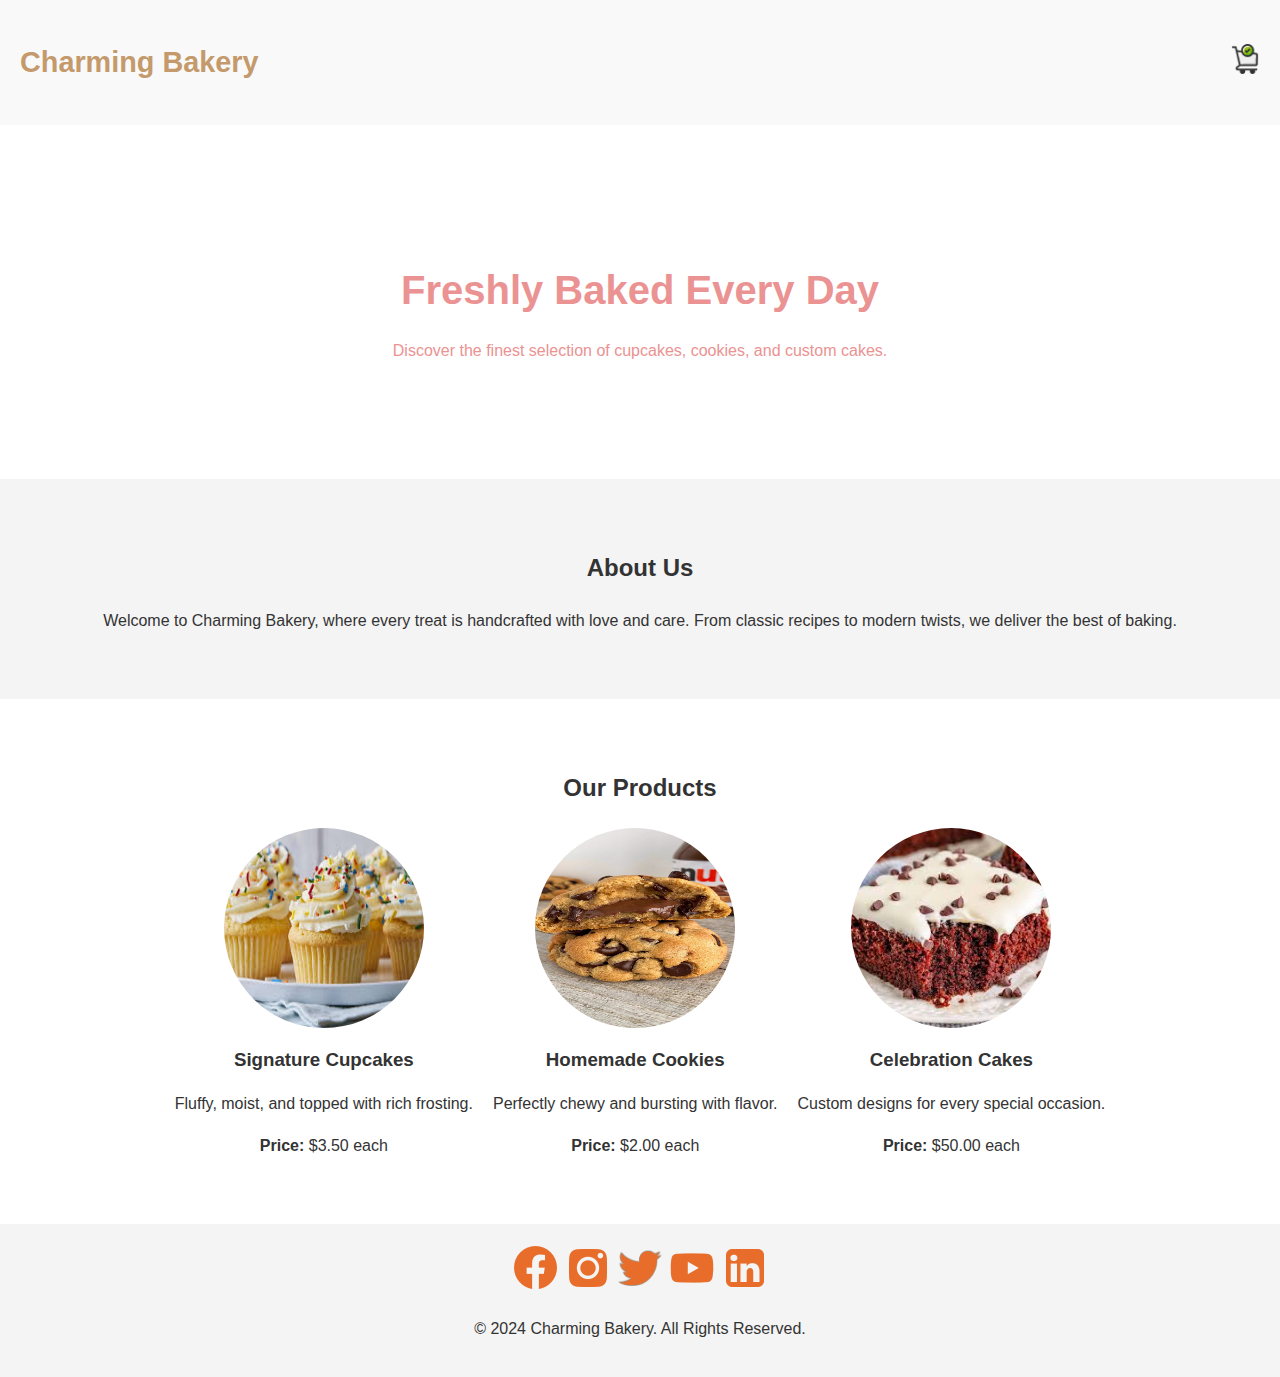
<file: index.html>
<!DOCTYPE html>
<html lang="en">
<head>
  <meta charset="UTF-8">
  <meta name="viewport" content="width=device-width, initial-scale=1.0">
  <title>Charming Bakery</title>
  <link rel="stylesheet" href="styles.css">
</head>
<body>
  <header>
    <div class="navbar">
      <div class="logo">
        <h1>Charming Bakery</h1>
      </div>

      <div class="order-icon" placeholder="Order here">
        <a href="order.html">
          <img src="order-icon.png" target="_blank"    alt="Order" title="Make an Order">
        </a>
      </div>
    </div>
  </header>

  <section class="hero">
    <div class="hero-content">
      <h2>Freshly Baked Every Day</h2>
      <p>Discover the finest selection of cupcakes, cookies, and custom cakes.</p>
    </div>
  </section>

  <section id="about" class="about">
    <h2>About Us</h2>
    <p>Welcome to Charming Bakery, where every treat is handcrafted with love and care. From classic recipes to modern twists, we deliver the best of baking.</p>
  </section>

  </section>
  <section id="products" class="products">
    <h2>Our Products</h2>
    <div class="product-grid">
      <div class="product">
        <img src="cupcakes.jpg" alt="Cupcakes">
        <h3>Signature Cupcakes</h3>
        <p>Fluffy, moist, and topped with rich frosting.</p>
        <p><strong>Price:</strong> $3.50 each</p>
      </div>
      <div class="product">
        <img src="cookies.jfif" alt="Cookies">
        <h3>Homemade Cookies</h3>
        <p>Perfectly chewy and bursting with flavor.</p>
        <p><strong>Price:</strong> $2.00 each</p>
      </div>
      <div class="product">
        <img src="cake.jpg" alt="Cake">
        <h3>Celebration Cakes</h3>
        <p>Custom designs for every special occasion.</p>
        <p><strong>Price:</strong> $50.00 each</p>
      </div>
    </div>
  </section>
  
  <footer>
    <div class="social-media-icons">
      <a href="https://www.facebook.com" target="_blank"><img src="Facebook.png"></a>
      <a href="https://www.Instagram.com" target="_blank"><img src="Instagram.png"></a> 
      <a href="https://www.twitter.com" target="_blank"><img src="Twiter (1).png"></a> 
      <a href="https://www.youtube.com" target="_blank"><img src="youtube.png"></a> 
      <a href="https://www.linkedin.com" target="_blank"><img src="linkedin.png"></a>   
  </div>
    <p>&copy; 2024 Charming Bakery. All Rights Reserved.</p>
  </footer>
</body>
</html>
</file>
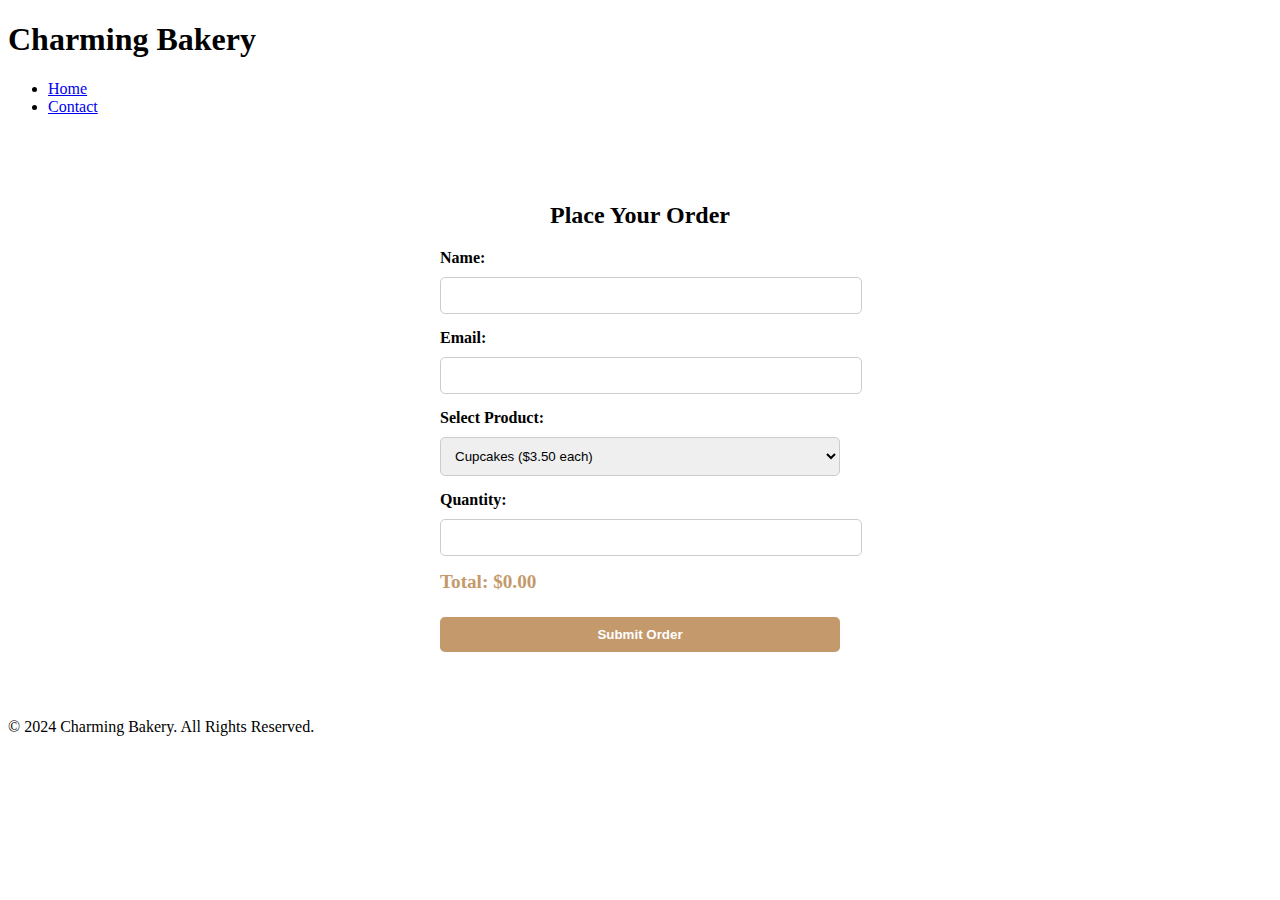
<file: order.html>
<!DOCTYPE html>
<html lang="en">
<head>
  <meta charset="UTF-8">
  <meta name="viewport" content="width=device-width, initial-scale=1.0">
  <title>Make an Order - Charming Bakery</title>
  <link rel="stylesheet" href="order.css">
  <script src="order.js" defer></script>
</head>
<body>
  <header>
    <div class="navbar">
      <div class="logo">
        <h1>Charming Bakery</h1>
      </div>
      <nav>
        <ul>
          <li><a href="index.html">Home</a></li>
          <li><a href="#contact">Contact</a></li>
        </ul>
      </nav>
    </div>
  </header>
  <section class="order-form">
    <h2>Place Your Order</h2>
    <form>
      <div class="form-group">
        <label for="name">Name:</label>
        <input type="text" id="name" name="name" required>
      </div>
      <div class="form-group">
        <label for="email">Email:</label>
        <input type="email" id="email" name="email" required>
      </div>
      <div class="form-group">
        <label for="product">Select Product:</label>
        <select id="product" name="product" required>
          <option value="cupcakes">Cupcakes ($3.50 each)</option>
          <option value="cookies">Cookies ($2.00 each)</option>
          <option value="cakes">Cakes ($50.00 each)</option>
        </select>
      </div>
      <div class="form-group">
        <label for="quantity">Quantity:</label>
        <input type="number" id="quantity" name="quantity" min="1" required>
      </div>
      <div class="form-group">
        <p><strong>Total:</strong> $<span id="total-price">0.00</span></p>
      </div>
      <button type="submit">Submit Order</button>
    </form>
  </section>
  
  <div id="custom-alert" class="custom-alert">
    <div class="alert-content">
      <h3>Order Confirmation</h3>
      <p id="alert-message"></p>
      <button id="close-alert">Close</button>
    </div>
  </div>
  
  <footer>
    <p>&copy; 2024 Charming Bakery. All Rights Reserved.</p>
  </footer>
</body>
</html>
</file>
<file: styles.css>
body {
  margin: 0;
  font-family: 'Arial', sans-serif;
  line-height: 1.6;
  color: #333;
  align-items: center;
}

.navbar {
  display: flex;
  justify-content: space-between;
  align-items: center;
  padding: 20px;
  background-color: #f9f9f9;
}

.navbar .logo h1 {
  font-size: 1.8rem;
  color: #c49a6c;
  align-items: center;
  text-align: center;
}

.navbar ul {
  display: flex;
  gap: 20px;
  list-style: none;
}

.navbar ul li a {
  text-decoration: none;
  color: #333;
  font-weight: bold;
}

.hero {
  background-size: cover;
  background-position: center;
  color: rgb(235, 146, 146);
  text-align: center;
  padding: 100px 20px;
}

.hero-content h2 {
  font-size: 2.5rem;
  margin-bottom: 10px;
}

.hero-content .button {
  padding: 10px 20px;
  background-color: #c49a6c;
  color: white;
  text-decoration: none;
  border-radius: 5px;
}

.about {
  padding: 50px 20px;
  text-align: center;
  background-color: #f4f4f4;
}

.products {
  padding: 50px 20px;
  text-align: center;
}

.product-grid {
  display: flex;
  gap: 20px;
  justify-content: center;
  margin-top: 20px;
}

.product img {
  width: 200px;
  height: 200px;
  border-radius: 50%;
}
.product img:hover{
  transform: scale(1.1);
}
.product h3 {
  margin: 10px 0;
}

.locations {
  padding: 50px 20px;
  text-align: center;
  background-color: #f9f9f9;
}

footer {
  padding: 20px;
  text-align: center;
  background-color: #f4f4f4;
}
.order-icon {
  margin-left: auto;
}

.order-icon img {
  width: 30px;
  height: 30px;
  cursor: pointer;
}

.order-icon img:hover {
  transform: scale(1.1);
}
</file>
<file: order.css>
.order-form {
    padding: 50px 20px;
    text-align: center;
  }
  
  .order-form form {
    max-width: 400px;
    margin: 0 auto;
  }
  
  .form-group {
    margin-bottom: 15px;
    text-align: left;
  }
  /* Total Price Display */
.form-group p {
  font-size: 1.2em;
  color: #c49a6c;
  font-weight: bold;
  margin-top: 10px;
}

/* Button Styling */
button {
  background-color: #c49a6c;
  color: white;
  font-weight: bold;
  padding: 10px 20px;
  border: none;
  border-radius: 5px;
  cursor: pointer;
}

button:hover {
  background-color: #a4754f;
}

  label {
    display: block;
    font-weight: bold;
    margin-bottom: 5px;
  }
  
  input, select, button {
    width: 100%;
    padding: 10px;
    margin-top: 5px;
    border: 1px solid #ccc;
    border-radius: 5px;
  }
  
  button {
    background-color: #c49a6c;
    color: white;
    font-weight: bold;
    cursor: pointer;
    border: none;
  }
  
  button:hover {
    background-color: #a4754f;
  }
  /* Custom Alert Modal */
.custom-alert {
  position: fixed;
  top: 0;
  left: 0;
  width: 100%;
  height: 100%;
  background-color: rgba(0, 0, 0, 0.6);
  display: none; /* Hidden by default */
  justify-content: center;
  align-items: center;
  z-index: 1000;
}

.alert-content {
  background: white;
  padding: 20px;
  border-radius: 8px;
  text-align: center;
  width: 90%;
  max-width: 400px;
  box-shadow: 0 4px 10px rgba(0, 0, 0, 0.3);
}

.alert-content h3 {
  font-size: 1.5em;
  color: #c49a6c;
  margin-bottom: 15px;
}

.alert-content p {
  font-size: 1em;
  color: #333;
  margin-bottom: 20px;
}

.alert-content button {
  background-color: #c49a6c;
  color: white;
  border: none;
  padding: 10px 20px;
  font-size: 1em;
  border-radius: 5px;
  cursor: pointer;
}

.alert-content button:hover {
  background-color: #a4754f;
}
</file>
